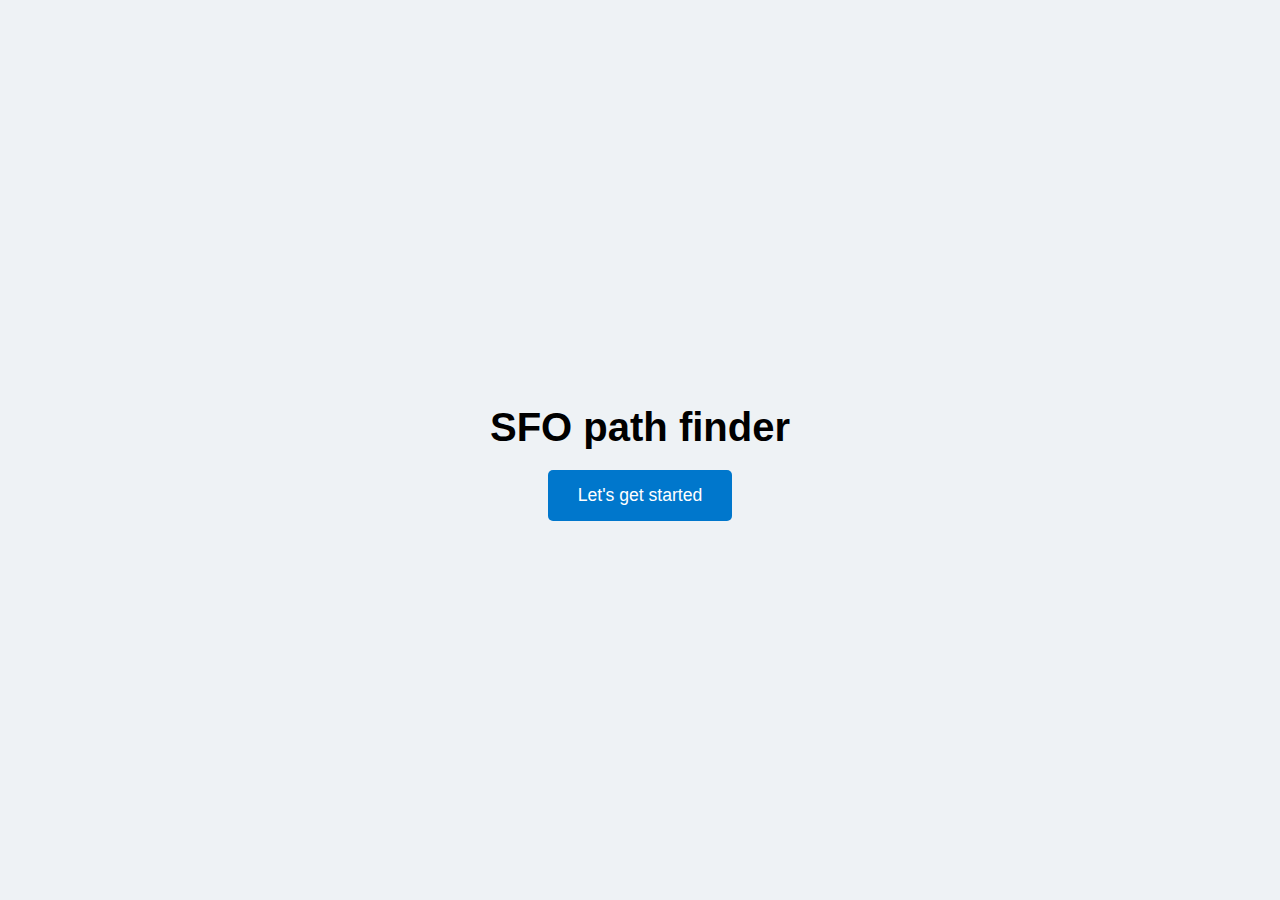
<file: index.html>
<!DOCTYPE html>
<html lang="en">
<head>
  <meta charset="UTF-8">
  <meta name="viewport" content="width=device-width, initial-scale=1.0">
  <title>SFO Path Finder</title>
  <link rel="stylesheet" href="css/style.css">
</head>
<body>
  <div class="container">
    <h1>SFO path finder</h1>
    <button id="start-btn">Let's get started</button>
  </div>
  <script src="js/script.js"></script>
</body>
</html>
</file>
<file: css/style.css>
body, html {
  margin: 0;
  padding: 0;
  font-family: Arial, sans-serif;
  display: flex;
  justify-content: center;
  align-items: center;
  min-height: 100vh;
  background: #eef2f5;
}
.container {
  text-align: center;
  max-width: 800px;
  width: 100%;
  padding: 20px;
}
h1 {
  font-size: 2.5rem;
  margin-bottom: 20px;
}
#start-btn, #go-btn {
  padding: 15px 30px;
  font-size: 1.1rem;
  border: none;
  border-radius: 5px;
  cursor: pointer;
  background-color: #0077cc;
  color: #fff;
}
nav {
  margin-bottom: 30px;
}
select {
  padding: 10px;
  font-size: 1rem;
  margin-right: 10px;
}
.gallery {
  display: flex;
  flex-wrap: wrap;
  gap: 20px;
  justify-content: center;
}
.card {
  background: #fff;
  border-radius: 8px;
  box-shadow: 0 2px 5px rgba(0,0,0,0.1);
  width: 240px;
  padding: 10px;
}
.card img {
  width: 100%;
  border-radius: 4px;
}
.card p {
  margin-top: 10px;
  font-size: 0.9rem;
}
</file>
